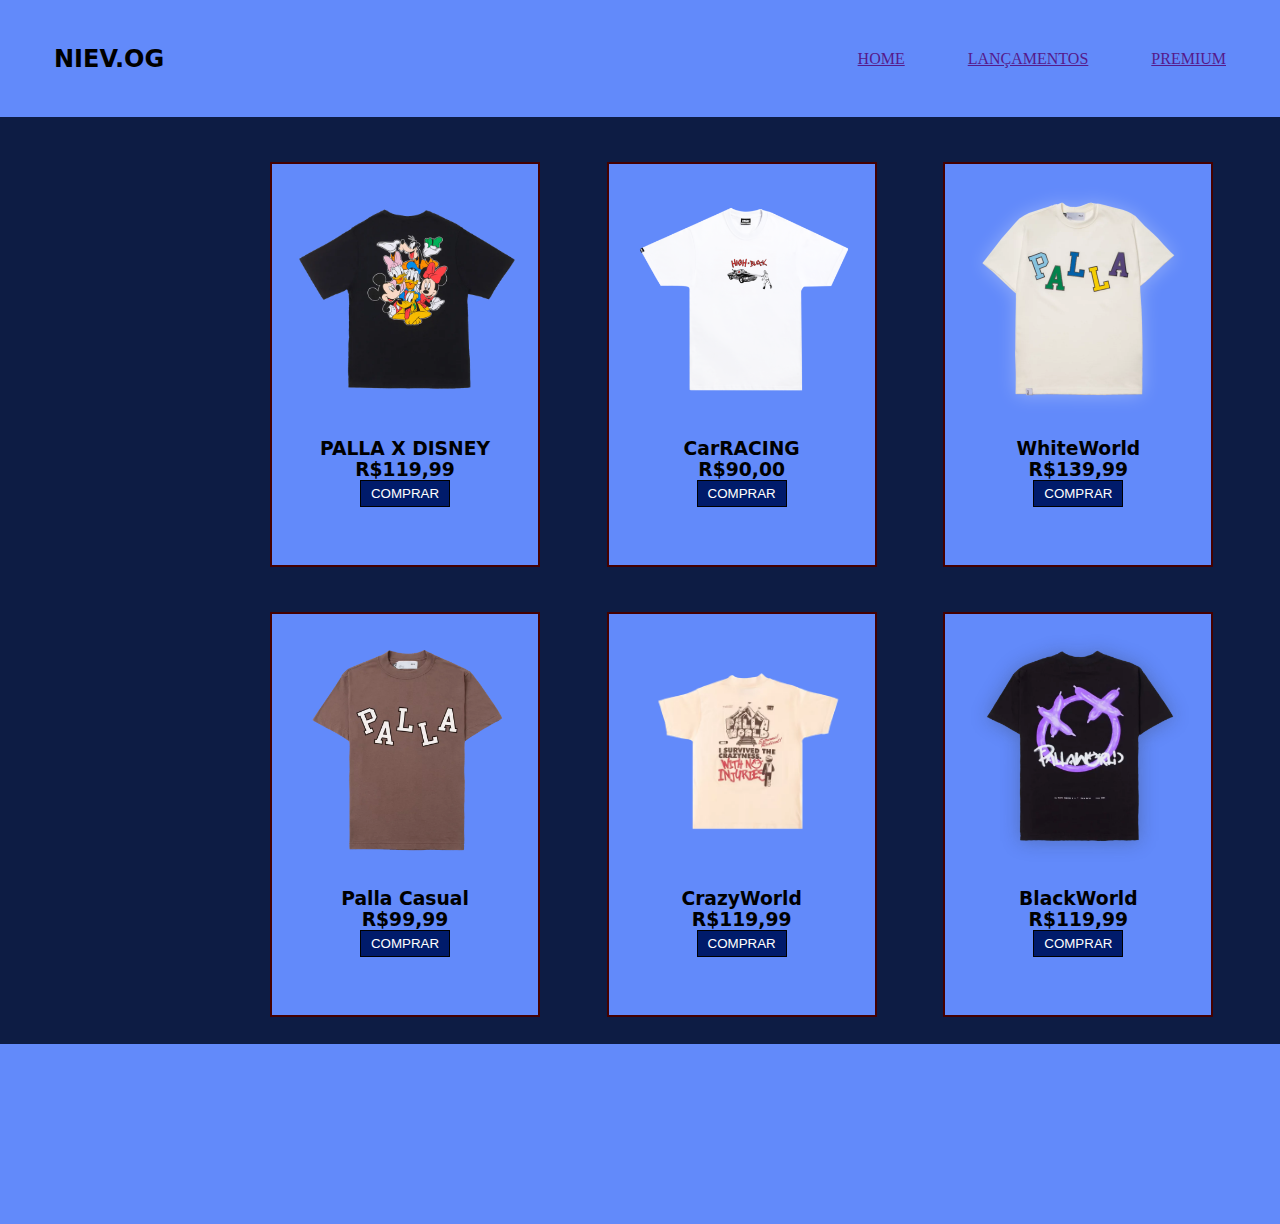
<file: nievog/landingpage/index.html>
<!DOCTYPE html>
<html lang="en">

<head>
    <meta charset="UTF-8">
    <meta http-equiv="X-UA-Compatible" content="IE=edge">
    <meta name="viewport" content="width=device-width, initial-scale=1.0">
    <title>xxxxx</title>
    <link rel="stylesheet" href="style.css">
    <header>
        <div class="niev">
            <h2>NIEV.OG</h2>
        </div>
        <div class="paths">
            <ul>
                <li><a href="">HOME</a></li>
                <li><a href="">LANÇAMENTOS</a></li>
                <li><a href="">PREMIUM</a></li>
            </ul>
        </div>
    </header>
</head>

<body></body>
<div class="produtos">
    <div class="infotshirt">
        <img class="tshirts" src="Assets/disneyhigh.png" alt="">
        <div>
            <h3>PALLA X DISNEY</h3>
            <h3>R$119,99</h3>
            <button>COMPRAR</button>
        </div>
    </div>
    <div class="infotshirt">
        <img class="tshirts" src="Assets/highblock.png" alt="">
        <div>
            <h3>CarRACING</h3>
            <h3>R$90,00</h3>
            <button>COMPRAR</button>
        </div>
    </div>
    <div class="infotshirt">
        <img class="tshirts" src="Assets/pallawhite.png" alt="">
        <div>
            <h3>WhiteWorld</h3>
            <h3>R$139,99</h3>
            <button>COMPRAR</button>
        </div>
    </div>
</div>

<div class="produtos">
    <div class="infotshirt">
        <img class="tshirts" src="Assets/pallamarrom.png" alt="">
        <div>
            <h3>Palla Casual</h3>
            <h3>R$99,99</h3>
            <button>COMPRAR</button>
        </div>
    </div>
    <div class="infotshirt">
        <img class="tshirts" src="Assets/pallamontanha.png" alt="">
        <div>
            <h3>CrazyWorld</h3>
            <h3>R$119,99</h3>
            <button>COMPRAR</button>
        </div>
    </div>
    <div class="infotshirt">
        <img class="tshirts" src="Assets/pallaroxo.png" alt="">
        <div>
            <h3>BlackWorld</h3>
            <h3>R$119,99</h3>
            <button>COMPRAR</button>
        </div>
    </div>
</div>
<footer>
</footer>
</body>

</html>
</file>
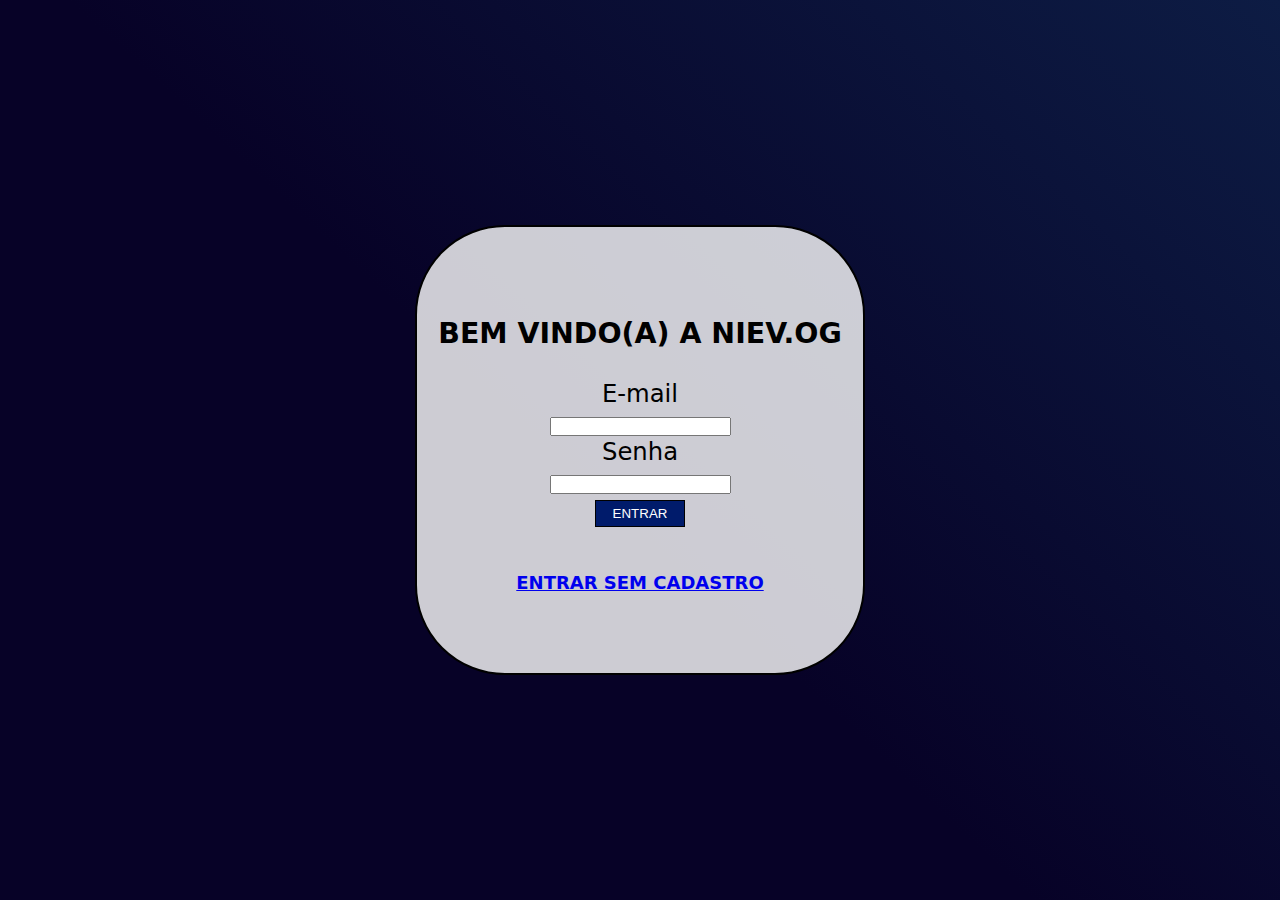
<file: nievog/login/index.html>
<!DOCTYPE html>
<html lang="en">

<head>
    <meta charset="UTF-8">
    <meta http-equiv="X-UA-Compatible" content="IE=edge">
    <meta name="viewport" content="width=device-width, initial-scale=1.0">
    <title>Login NIEV</title>
    <link rel="stylesheet" href="style.css">
</head>

<body>
    <div class="main">
        <div class="login-block">
            <h3>BEM VINDO(A) A NIEV.OG</h3>
            <br>
            <p>E-mail</p>
            <input type="email" id="email" required>
            <p>Senha</p>
            <input type="text" id="pin">
            <br>
            <button class="entrar" onClick="cadastro()">ENTRAR</button>
            <h2 class="semCadastro"> <a href="../landingpage/index.html">ENTRAR SEM CADASTRO</a> </h2>
        </div>
    </div>
</body>
<script src="script.js"></script>

</html>
</file>
<file: nievog/landingpage/style.css>
* {
    margin: 0;
    padding: 0;
    box-sizing: border-box;
}

header {
    display: flex;
    justify-content: space-between;
    align-items: center;
    height: 13vh;
    width: 100%;
    background-color: rgb(98, 138, 250);
    text-decoration: none;
}

body {
    background-color: rgb(13, 28, 68);
}

ul,
li {
    display: flex;
}

li {
    padding: 1vh;
    padding-right: 6vh;
}

.niev {
    padding-left: 6vh;
    font-family: system-ui, -apple-system, BlinkMacSystemFont, 'Segoe UI', Roboto, Oxygen, Ubuntu, Cantarell, 'Open Sans', 'Helvetica Neue', sans-serif;
}

.produtos {
    display: grid;
    grid-template-columns: auto auto auto;
    padding-top: 5vh;
    padding-left: 30vh;
    text-align: center;
    font-family: system-ui, -apple-system, BlinkMacSystemFont, 'Segoe UI', Roboto, Oxygen, Ubuntu, Cantarell, 'Open Sans', 'Helvetica Neue', sans-serif;
}

.infotshirt {
    height: 45vh;
    width: 30vh;
    border: 2px solid rgb(68, 0, 0);
    background-color: rgb(98, 138, 250);
    color: black;
}

.infotshirt:hover {
    background-color: rgba(98, 138, 250, 0.5);
    color: antiquewhite;
    border: 2px solid rgb(255, 248, 248);
}

.infotshirt>img:hover {
    transform: scale(1.1);
}

.tshirts {
    height: 30vh;
}

button {
    background-color: rgb(0, 27, 107);
    color: rgb(255, 255, 255);
    border: 1px solid rgb(0, 0, 0);
    height: 3vh;
    width: 10vh;
}

button:hover {
    background-color: rgb(133, 164, 255);
    color: rgb(0, 0, 0);
    border: 1px solid rgb(255, 255, 255);
}

footer {
    display: flex;
    margin-top: 3vh;
    height: 20vh;
    width: 100%;
    background-color: rgb(98, 138, 250);
}
</file>
<file: nievog/login/style.css>
* {
    margin: 0;
    padding: 0;
    box-sizing: border-box;
}

body{
    background-image: linear-gradient(
        43deg,
        rgb(7, 2, 39) 46%,
        rgb(13, 28, 68) 100%
    );
    display: flex;
    height: 100%;
    width: 100%;
    align-items: center;
    justify-content: center;
    text-align: center;
}

.main{
    display: flex;
    height: 100vh;
    width: 300vh;
    align-items: center;
    justify-content: center;
    text-align: center;
}

.login-block{
    height: 50vh;
    width: 50vh;
    padding-top: 10vh;
    background-color: rgba(255, 255, 255, 0.8);
    color: rgb(0, 0, 0);
    border-radius: 20%;
    border: 2px solid rgb(0, 0, 0);
    font-size: 2.7vh;
    font-family: system-ui, -apple-system, BlinkMacSystemFont, 'Segoe UI', Roboto, Oxygen, Ubuntu, Cantarell, 'Open Sans', 'Helvetica Neue', sans-serif;
}

button {
    background-color: rgb(0, 27, 107);
    color: rgb(255, 255, 255);
    border: 1px solid rgb(0, 0, 0);
    height: 3vh;
    width: 10vh;
}

.semCadastro{
    padding-top: 5vh;
    font-size: 2vh;
    color: black;
}
</file>
